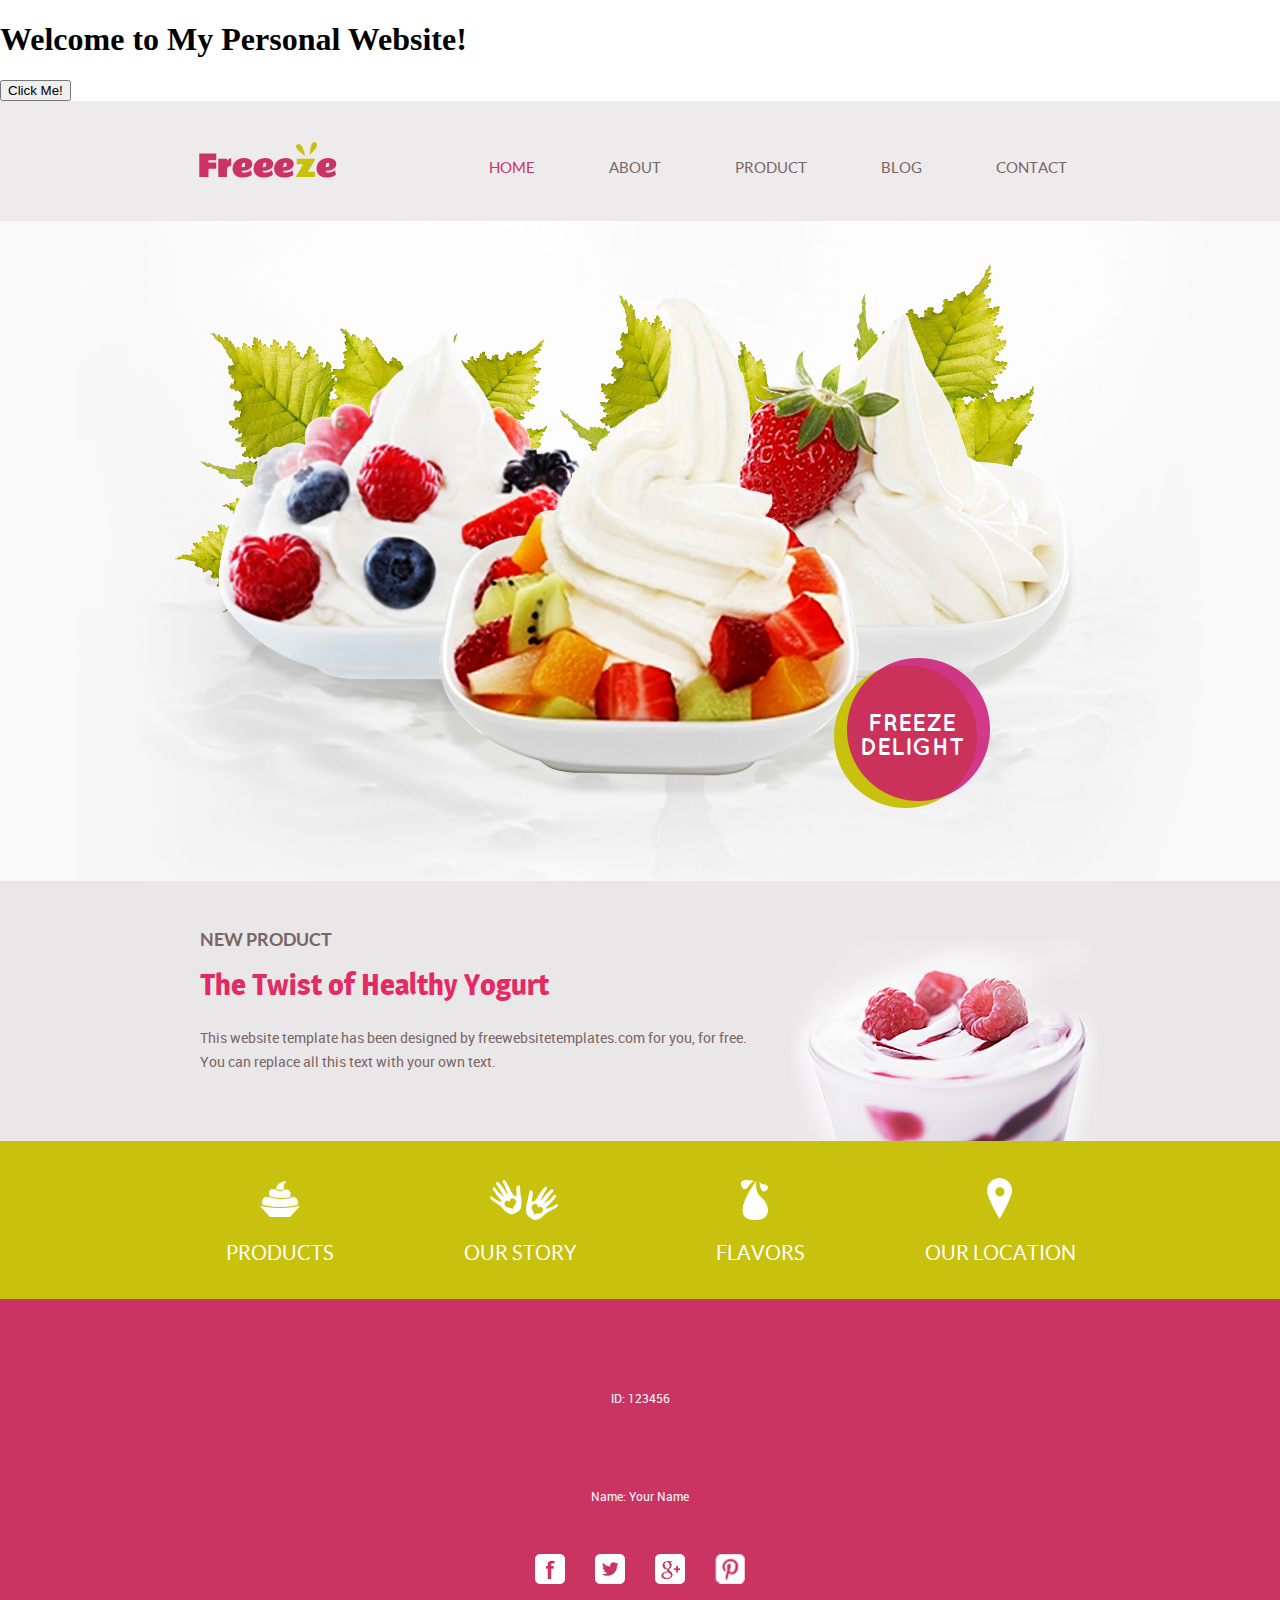
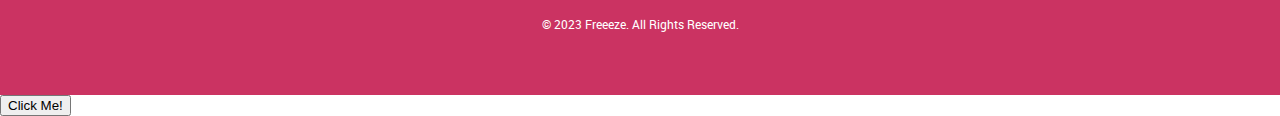
<file: frozenyogurtshop/index.html>
<!doctype html>
<!-- Website template by freewebsitetemplates.com -->
<html>
<head>
	<meta charset="UTF-8">
	<meta name="viewport" content="width=device-width, initial-scale=1.0">
	<title>Frozen Yogurt Shop</title>
	<link rel="stylesheet" href="css/style.css" type="text/css">
	<link rel="stylesheet" type="text/css" href="css/mobile.css">
	<script src="js/mobile.js" type="text/javascript"></script>
	<script>
        function displayUserInput() {
            var userInput = prompt("Please enter something:");
            if (userInput) {
                document.getElementById('userInputDisplay').innerText = userInput;
            }
        }
    </script>
</head>
<body>
	<h1>Welcome to My Personal Website!</h1>
    <button onclick="displayUserInput()">Click Me!</button>
    <div id="userInputDisplay"></div>
	<div id="page">
		<div id="header">
			<div>
				<a href="index.html" class="logo"><img src="images/logo.png" alt=""></a>
				
				<ul id="navigation">
					<li class="selected">
						<a href="index.html">Home</a>
					</li>
					<li class="menu">
						<a href="about.html">About</a>
					
					</li>
					<li class="menu">	
								<a href="product.html">Product</a>
					</li>
					<li class="menu">
						<a href="blog.html">Blog</a>
						
					</li>
					<li>
						<a href="contact.html">Contact</a>
					</li>
				</ul>
			</div>
		</div>
		<div id="body" class="home">
	
			
			<div class="header">
				<img src="images/bg-home.jpg" alt="">
				<div>
					<a href="product.html">Freeze Delight</a>
				</div>
			</div>
			<div class="body">
				<div>
					<div>
						<h1>NEW PRODUCT</h1>
						<h2>The Twist of Healthy Yogurt</h2>
						<p>This website template has been designed by freewebsitetemplates.com for you, for free. You can replace all this text with your own text.</p>
					</div>
					<img src="images/yogurt.jpg" alt="">
				</div>
			</div>
			<div class="footer">
				<div>
					<ul>
						<li>
							<a href="product.html" class="product"></a>
							<h1>PRODUCTS</h1>
						</li>
						<li>
							<a href="about.html" class="about"></a>
							<h1>OUR STORY</h1>
						</li>
						<li>
							<a href="product.html" class="flavor"></a>
							<h1>FLAVORS</h1>
						</li>
						<li>
							<a href="contact.html" class="contact"></a>
							<h1>OUR LOCATION</h1>
						</li>
					</ul>
				</div>
			</div>
		</div>
		<div id="footer">
			<div>
				<p>ID: 123456</p>
				<p>Name: Your Name</p>
				<div class="connect">
					<a href="http://freewebsitetemplates.com/go/facebook/" class="facebook">facebook</a>
					<a href="http://freewebsitetemplates.com/go/twitter/" class="twitter">twitter</a>
					<a href="http://freewebsitetemplates.com/go/googleplus/" class="googleplus">googleplus</a>
					<a href="http://pinterest.com/fwtemplates/" class="pinterest">pinterest</a>
				</div>
				<p>&copy; 2023 Freeeze. All Rights Reserved.</p>
			</div>
		</div>
	</div>
	<!-- Add this script to your main JavaScript file or within a script tag in your HTML -->
<script>
    function displayUserInput() {
        var userInput = prompt("Please enter something:");
        if (userInput) {
            document.getElementById('userInputDisplay').innerText = userInput;
        }
    }
</script>
<!-- Add a button to trigger the function -->
<button onclick="displayUserInput()">Click Me!</button>
<!-- Add a div to display the user input -->
<div id="userInputDisplay"></div>

</body>
</html>
</file>
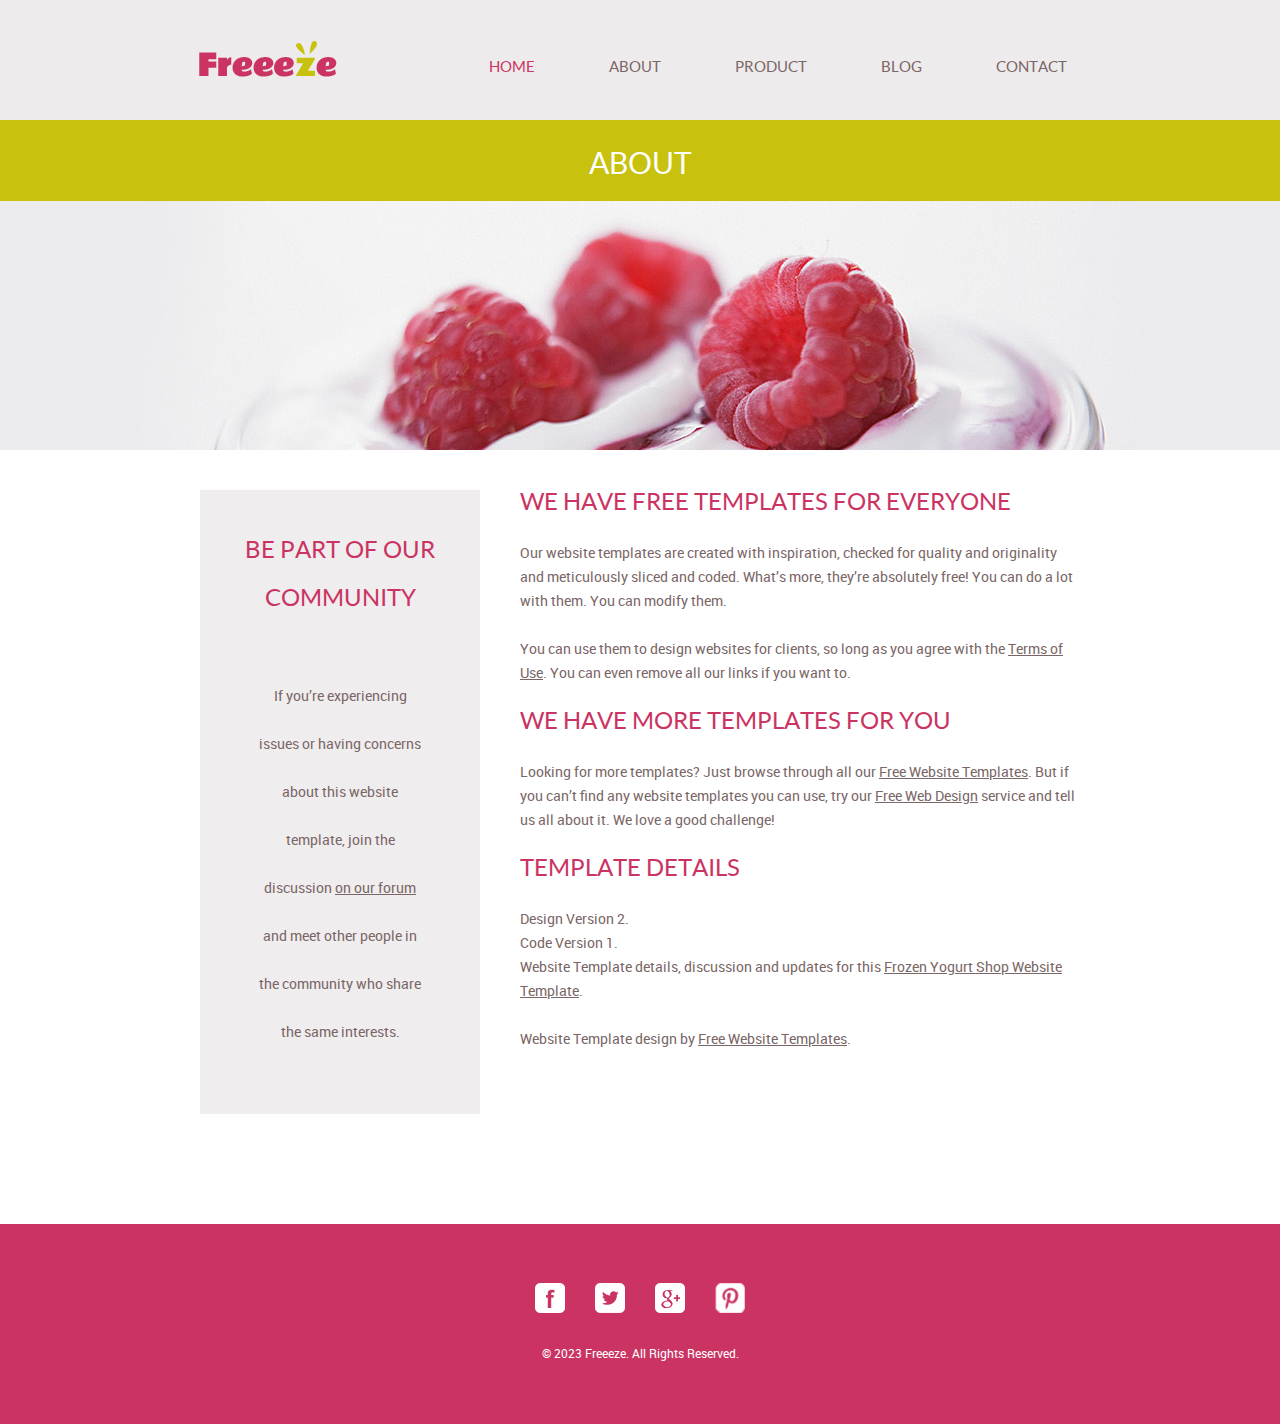
<file: frozenyogurtshop/about.html>
<!doctype html>
<!-- Website template by freewebsitetemplates.com -->
<html>
<head>
	<meta charset="UTF-8">
	<meta name="viewport" content="width=device-width, initial-scale=1.0">
	<title>about - Frozen Yogurt Shop</title>
	<link rel="stylesheet" href="css/style.css" type="text/css">
	<link rel="stylesheet" type="text/css" href="css/mobile.css">
	<script src="js/mobile.js" type="text/javascript"></script>
</head>
<body>
	<div id="page">
		<div id="header">
			<div>
				<a href="index.html" class="logo"><img src="images/logo.png" alt=""></a>
				<ul id="navigation">
					<li class="selected">
						<a href="index.html">Home</a>
					</li>
					<li class="menu">
						<a href="about.html">About</a>
					
					</li>
					<li class="menu">	
								<a href="product.html">Product</a>
					</li>
					<li class="menu">
						<a href="blog.html">Blog</a>
						
					</li>
					<li>
						<a href="contact.html">Contact</a>
					</li>
				</ul>
			</div>
		</div>
		<div id="body">
			<div class="header">
				<div>
					<h1>About</h1>
				</div>
			</div>
			<div class="body">
				<img src="images/bg-header-about.jpg" alt="">
			</div>
			<div class="footer">
				<div class="sidebar">
					<h1>Be Part of Our Community</h1>
					<p>If you’re experiencing issues or having concerns about this website template, join the discussion <a href="http://www.freewebsitetemplates.com/forums/">on our forum</a> and meet other people in the community who share the same interests.</p>
				</div>
				<div class="article">
					<h1>We Have Free Templates For Everyone</h1>
					<p>Our website templates are created with inspiration, checked for quality and originality and meticulously sliced and coded. What’s more, they’re absolutely free! You can do a lot with them. You can modify them.</p>
					<p>You can use them to design websites for clients, so long as you agree with the <a href="http://www.freewebsitetemplates.com/about/terms/">Terms of Use</a>. You can even remove all our links if you want to.</p>
					<h1>We Have More Templates For You</h1>
					<p>Looking for more templates? Just browse through all our <a href="http://www.freewebsitetemplates.com/">Free Website Templates</a>. But if you can’t find any website templates you can use, try our <a href="http://www.freewebsitetemplates.com/freewebdesign/">Free Web Design</a> service and tell us all about it. We love a good challenge!</p>
					<h1>Template Details</h1>
					<span>Design Version 2.</span>
					<span>Code Version 1.</span>
					<p>Website Template details, discussion and updates for this <a href="http://www.freewebsitetemplates.com/discuss/frozenyogurtshop/">Frozen Yogurt Shop Website Template</a>.</p>
					<p>Website Template design by  <a href="http://www.freewebsitetemplates.com/">Free Website Templates</a>.</p>
				</div>
			</div>
		</div>
		<div id="footer">
			<div>
				<div class="connect">
					<a href="http://freewebsitetemplates.com/go/facebook/" class="facebook">facebook</a>
					<a href="http://freewebsitetemplates.com/go/twitter/" class="twitter">twitter</a>
					<a href="http://freewebsitetemplates.com/go/googleplus/" class="googleplus">googleplus</a>
					<a href="http://pinterest.com/fwtemplates/" class="pinterest">pinterest</a>
				</div>
				<p>&copy; 2023 Freeeze. All Rights Reserved.</p>
			</div>
		</div>
	</div>
</body>
</html>
</file>
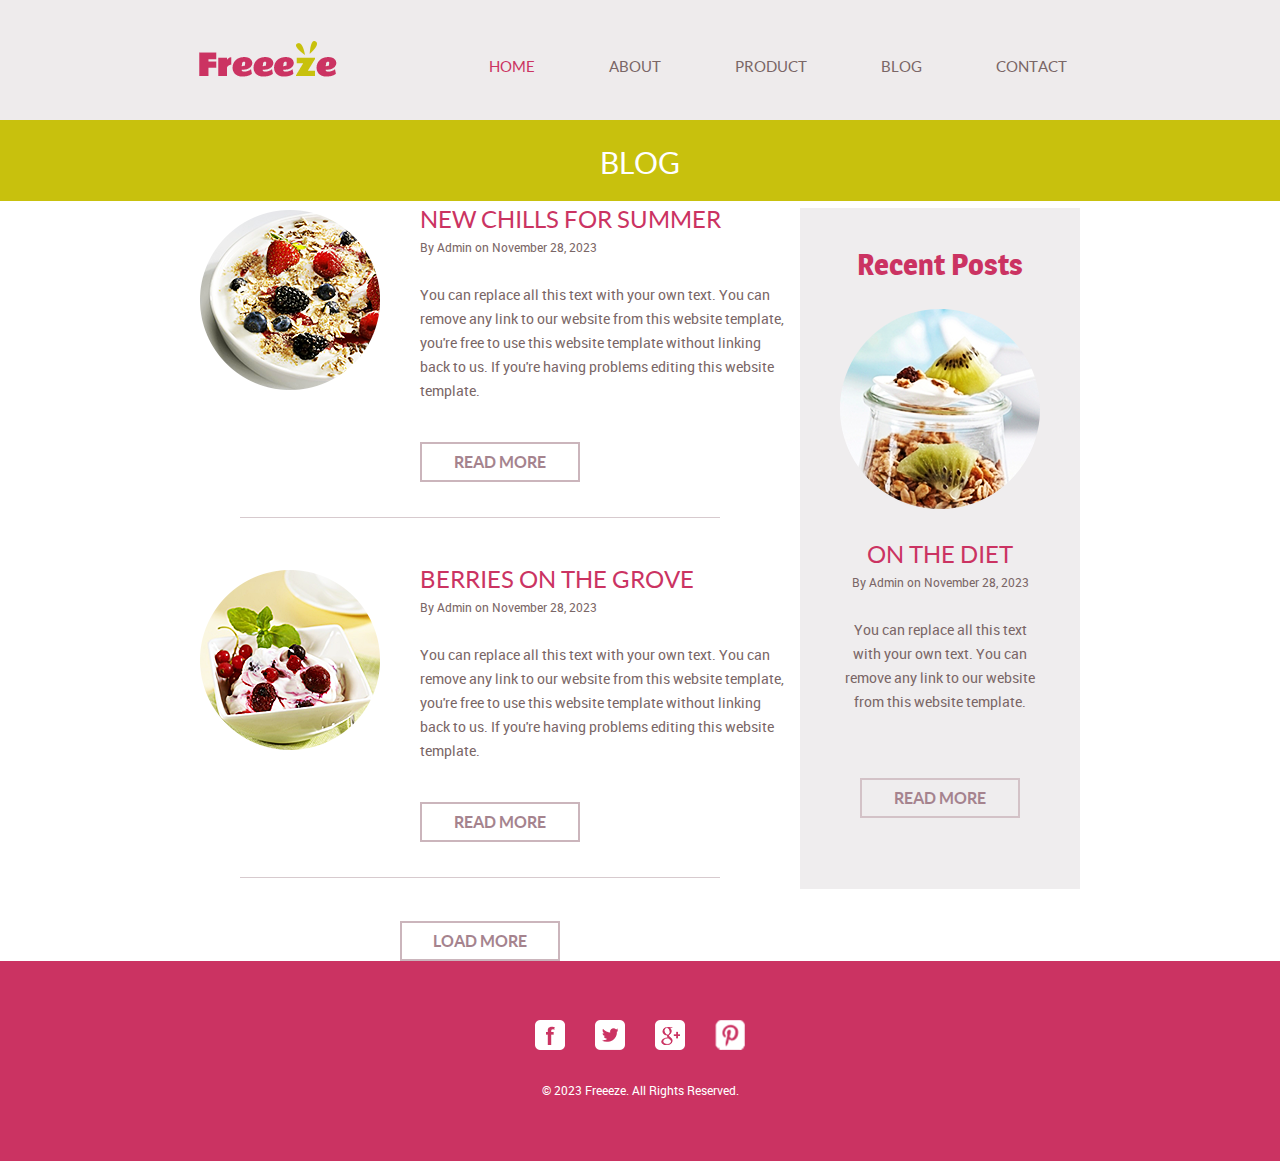
<file: frozenyogurtshop/blog.html>
<!doctype html>
<!-- Website template by freewebsitetemplates.com -->
<html>
<head>
	<meta charset="UTF-8">
	<meta name="viewport" content="width=device-width, initial-scale=1.0">
	<title>blog - Frozen Yogurt Shop</title>
	<link rel="stylesheet" href="css/style.css" type="text/css">
	<link rel="stylesheet" type="text/css" href="css/mobile.css">
	<script src="js/mobile.js" type="text/javascript"></script>
</head>
<body>
	<div id="page">
		<div id="header">
			<div>
				<a href="index.html" class="logo"><img src="images/logo.png" alt=""></a>
				<ul id="navigation">
					<li class="selected">
						<a href="index.html">Home</a>
					</li>
					<li class="menu">
						<a href="about.html">About</a>
					
					</li>
					<li class="menu">	
								<a href="product.html">Product</a>
					</li>
					<li class="menu">
						<a href="blog.html">Blog</a>
						
					</li>
					<li>
						<a href="contact.html">Contact</a>
					</li>
				</ul>
			</div>
		</div>
		<div id="body">
			<div class="header">
				<div>
					<h1>Blog</h1>
				</div>
			</div>
			<div class="blog">
				<div class="featured">
					<ul>
						<li>
							<img src="images/new-chills.png" alt="">
							<div>
								<h1>NEW CHILLS FOR SUMMER</h1>
								<span>By Admin on November 28, 2023</span>
								<p>You can replace all this text with your own text. You can remove any link to our website from this website template, you're free to use this website template without linking back to us. If you're having problems editing this website template.</p>
								<a href="singlepost.html" class="more">Read More</a>
							</div>
						</li>
						<li>
							<img src="images/berries.png" alt="">
							<div>
								<h1>BERRIES ON THE GROVE</h1>
								<span>By Admin on November 28, 2023</span>
								<p>You can replace all this text with your own text. You can remove any link to our website from this website template, you're free to use this website template without linking back to us. If you're having problems editing this website template.</p>
								<a href="singlepost.html" class="more">Read More</a>
							</div>
						</li>
					</ul>
					<a href="blog.html" class="load">Load More</a>
				</div>
				<div class="sidebar">
					<h1>Recent Posts</h1>
					<img src="images/on-diet.png" alt="">
					<h2>ON THE DIET</h2>
					<span>By Admin on November 28, 2023</span>
					<p>You can replace all this text with your own text. You can remove any link to our website from this website template.</p>
					<a href="singlepost.html" class="more">Read More</a>
				</div>
			</div>
		</div>
		<div id="footer">
			<div>
				<div class="connect">
					<a href="http://freewebsitetemplates.com/go/facebook/" class="facebook">facebook</a>
					<a href="http://freewebsitetemplates.com/go/twitter/" class="twitter">twitter</a>
					<a href="http://freewebsitetemplates.com/go/googleplus/" class="googleplus">googleplus</a>
					<a href="http://pinterest.com/fwtemplates/" class="pinterest">pinterest</a>
				</div>
				<p>&copy; 2023 Freeeze. All Rights Reserved.</p>
			</div>
		</div>
	</div>
</body>
</html>
</file>
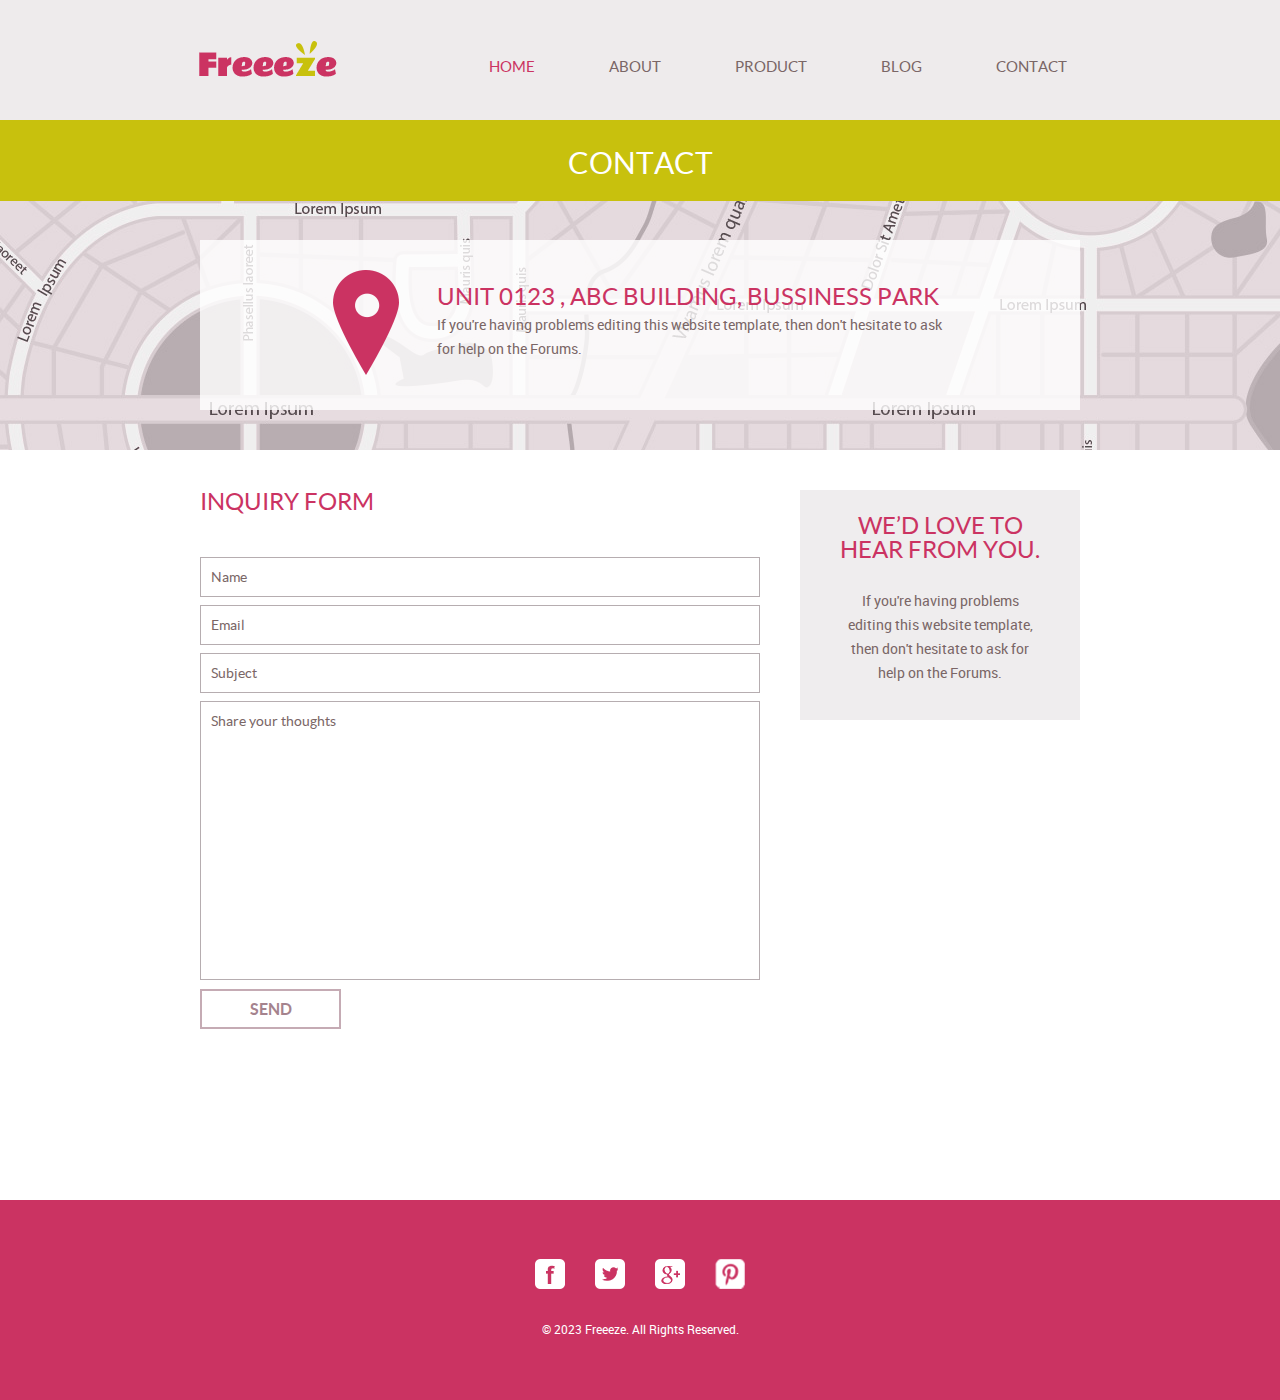
<file: frozenyogurtshop/contact.html>
<!doctype html>
<!-- Website template by freewebsitetemplates.com -->
<html>
<head>
	<meta charset="UTF-8">
	<meta name="viewport" content="width=device-width, initial-scale=1.0">
	<title>contact - Frozen Yogurt Shop</title>
	<link rel="stylesheet" href="css/style.css" type="text/css">
	<link rel="stylesheet" type="text/css" href="css/mobile.css">
	<script src="js/mobile.js" type="text/javascript"></script>
</head>
<body>
	<div id="page">
		<div id="header">
			<div>
				<a href="index.html" class="logo"><img src="images/logo.png" alt=""></a>
				<ul id="navigation">
					<li class="selected">
						<a href="index.html">Home</a>
					</li>
					<li class="menu">
						<a href="about.html">About</a>
					
					</li>
					<li class="menu">	
								<a href="product.html">Product</a>
					</li>
					<li class="menu">
						<a href="blog.html">Blog</a>
						
					</li>
					<li>
						<a href="contact.html">Contact</a>
					</li>
				</ul>
			</div>
		</div>
		<div id="body" class="contact">
			<div class="header">
				<div>
					<h1>Contact</h1>
				</div>
			</div>
			<div class="body">
				<div>
					<div>
						<img src="images/check-in.png" alt="">
						<h1>UNIT 0123 , ABC BUILDING, BUSSINESS PARK</h1>
						<p>If you're having problems editing this website template, then don't hesitate to ask for help on the Forums.</p>
					</div>
				</div>
			</div>
			<div class="footer">
				<div class="contact">
					<h1>INQUIRY FORM</h1>
					<form action="index.html">
						<input type="text" name="Name" value="Name" onblur="this.value=!this.value?'Name':this.value;" onfocus="this.select()" onclick="this.value='';">
						<input type="text" name="Email" value="Email" onblur="this.value=!this.value?'Email':this.value;" onfocus="this.select()" onclick="this.value='';">
						<input type="text" name="Subject" value="Subject" onblur="this.value=!this.value?'Subject':this.value;" onfocus="this.select()" onclick="this.value='';">
						<textarea name="meassage" cols="50" rows="7">Share your thoughts</textarea>
						<input type="submit" value="Send" id="submit">
					</form>
				</div>
				<div class="section">
					<h1>WE’D LOVE TO HEAR FROM YOU.</h1>
					<p>If you're having problems editing this website template, then don't hesitate to ask for help on the Forums.</p>
				</div>
			</div>
		</div>
		<div id="footer">
			<div>
				<div class="connect">
					<a href="http://freewebsitetemplates.com/go/facebook/" class="facebook">facebook</a>
					<a href="http://freewebsitetemplates.com/go/twitter/" class="twitter">twitter</a>
					<a href="http://freewebsitetemplates.com/go/googleplus/" class="googleplus">googleplus</a>
					<a href="http://pinterest.com/fwtemplates/" class="pinterest">pinterest</a>
				</div>
				<p>&copy; 2023 Freeeze. All Rights Reserved.</p>
			</div>
		</div>
	</div>
</body>
</html>
</file>
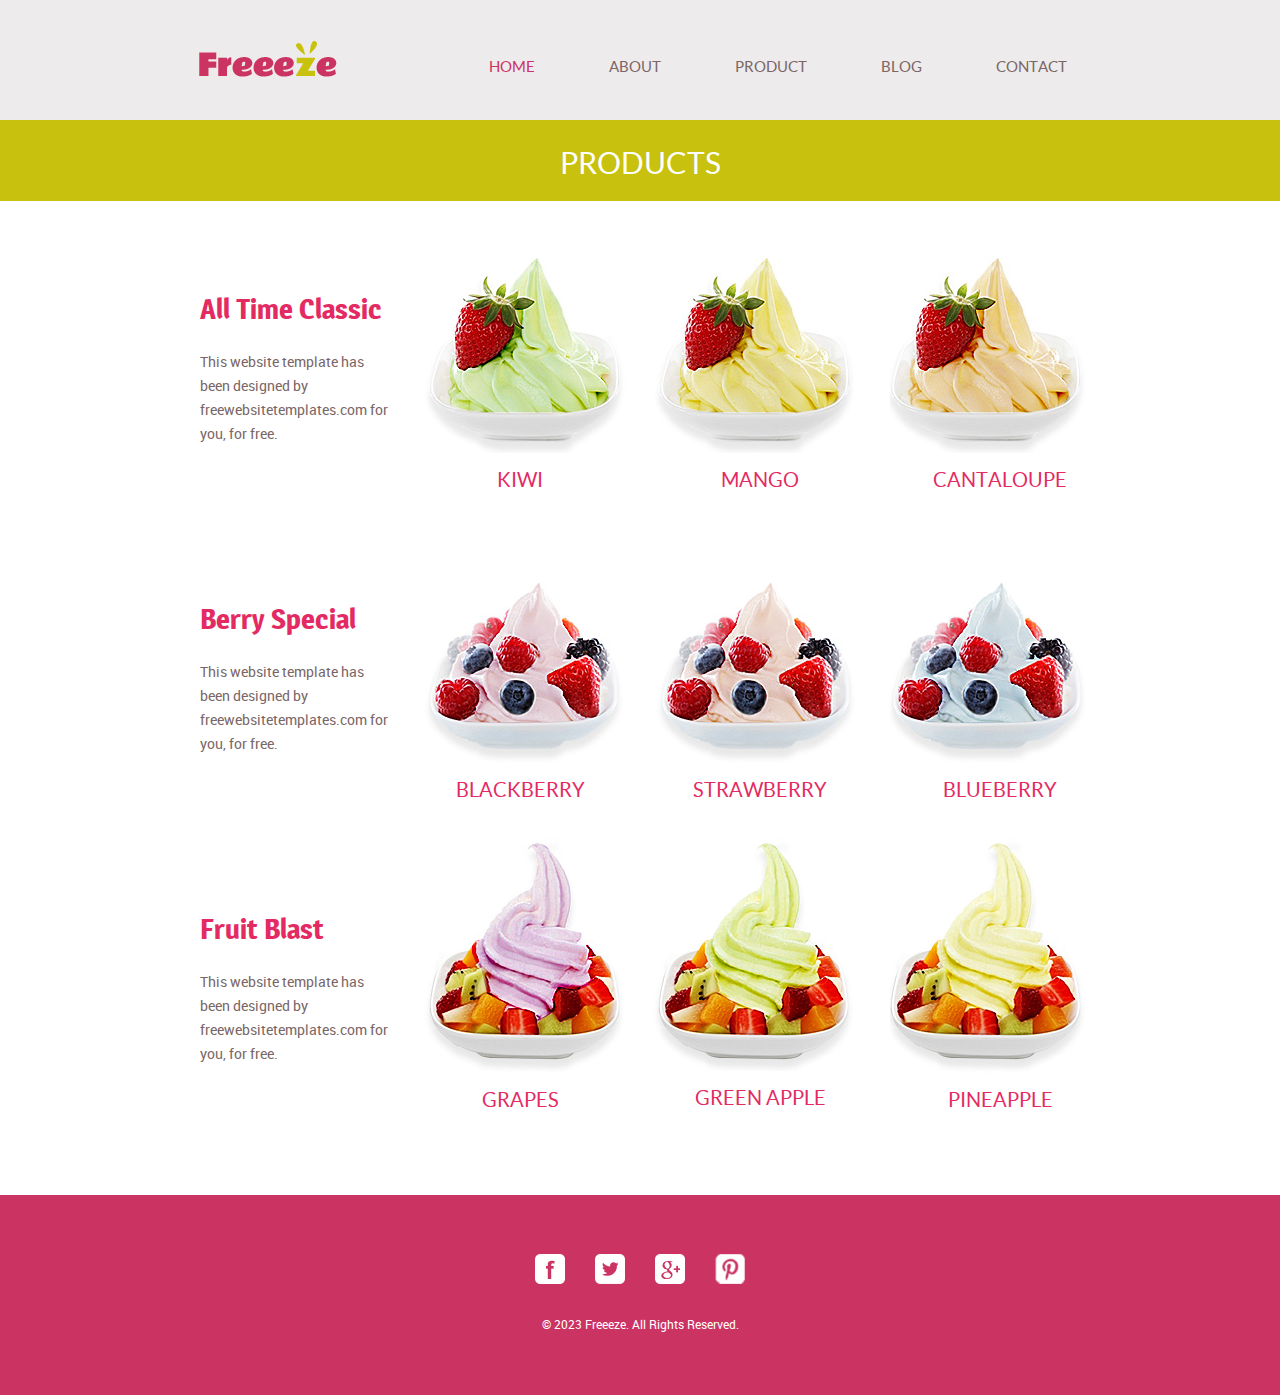
<file: frozenyogurtshop/product.html>
<!doctype html>
<!-- Website template by freewebsitetemplates.com -->
<html>
<head>
	<meta charset="UTF-8">
	<meta name="viewport" content="width=device-width, initial-scale=1.0">
	<title>product - Frozen Yogurt Shop</title>
	<link rel="stylesheet" href="css/style.css" type="text/css">
	<link rel="stylesheet" type="text/css" href="css/mobile.css">
	<script src="js/mobile.js" type="text/javascript"></script>
</head>
<body>
	<div id="page">
		<div id="header">
			<div>
				<a href="index.html" class="logo"><img src="images/logo.png" alt=""></a>
				<ul id="navigation">
					<li class="selected">
						<a href="index.html">Home</a>
					</li>
					<li class="menu">
						<a href="about.html">About</a>
					
					</li>
					<li class="menu">	
								<a href="product.html">Product</a>
					</li>
					<li class="menu">
						<a href="blog.html">Blog</a>
						
					</li>
					<li>
						<a href="contact.html">Contact</a>
					</li>
				</ul>
			</div>
		</div>
		<div id="body">
			<div class="header">
				<div>
					<h1>Products</h1>
				</div>
			</div>
			<div>
				<ul>
					<li>
						<h1>All Time Classic</h1>
						<p>This website template has been designed by freewebsitetemplates.com for you, for free.</p>
					</li>
					<li>
						<img src="images/kiwi.jpg" alt="">
						<h2>Kiwi</h2>
					</li>
					<li>
						<img src="images/mango.jpg" alt="">
						<h2>Mango</h2>
					</li>
					<li>
						<img src="images/cantaloupe.jpg" alt="">
						<h2>Cantaloupe</h2>
					</li>
				</ul>
				<ul>
					<li>
						<h1>Berry Special</h1>
						<p>This website template has been designed by freewebsitetemplates.com for you, for free.</p>
					</li>
					<li>
						<img src="images/blackberry.jpg" alt="">
						<h2>blackberry</h2>
					</li>
					<li>
						<img src="images/strawberry.jpg" alt="">
						<h2>Strawberry</h2>
					</li>
					<li>
						<img src="images/blueberry.jpg" alt="">
						<h2>BLUEBERRY</h2>
					</li>
				</ul>
				<ul>
					<li>
						<h1>Fruit Blast</h1>
						<p>This website template has been designed by freewebsitetemplates.com for you, for free.</p>
					</li>
					<li>
						<img src="images/grapes.jpg" alt="">
						<h2>Grapes</h2>
					</li>
					<li>
						<img src="images/green-apple.jpg" alt="">
						<h2>Green Apple</h2>
					</li>
					<li>
						<img src="images/pineapple.jpg" alt="">
						<h2>Pineapple</h2>
					</li>
				</ul>
			</div>
		</div>
		<div id="footer">
			<div>
				<div class="connect">
					<a href="http://freewebsitetemplates.com/go/facebook/" class="facebook">facebook</a>
					<a href="http://freewebsitetemplates.com/go/twitter/" class="twitter">twitter</a>
					<a href="http://freewebsitetemplates.com/go/googleplus/" class="googleplus">googleplus</a>
					<a href="http://pinterest.com/fwtemplates/" class="pinterest">pinterest</a>
				</div>
				<p>&copy; 2023 Freeeze. All Rights Reserved.</p>
			</div>
		</div>
	</div>
</body>
</html>
</file>
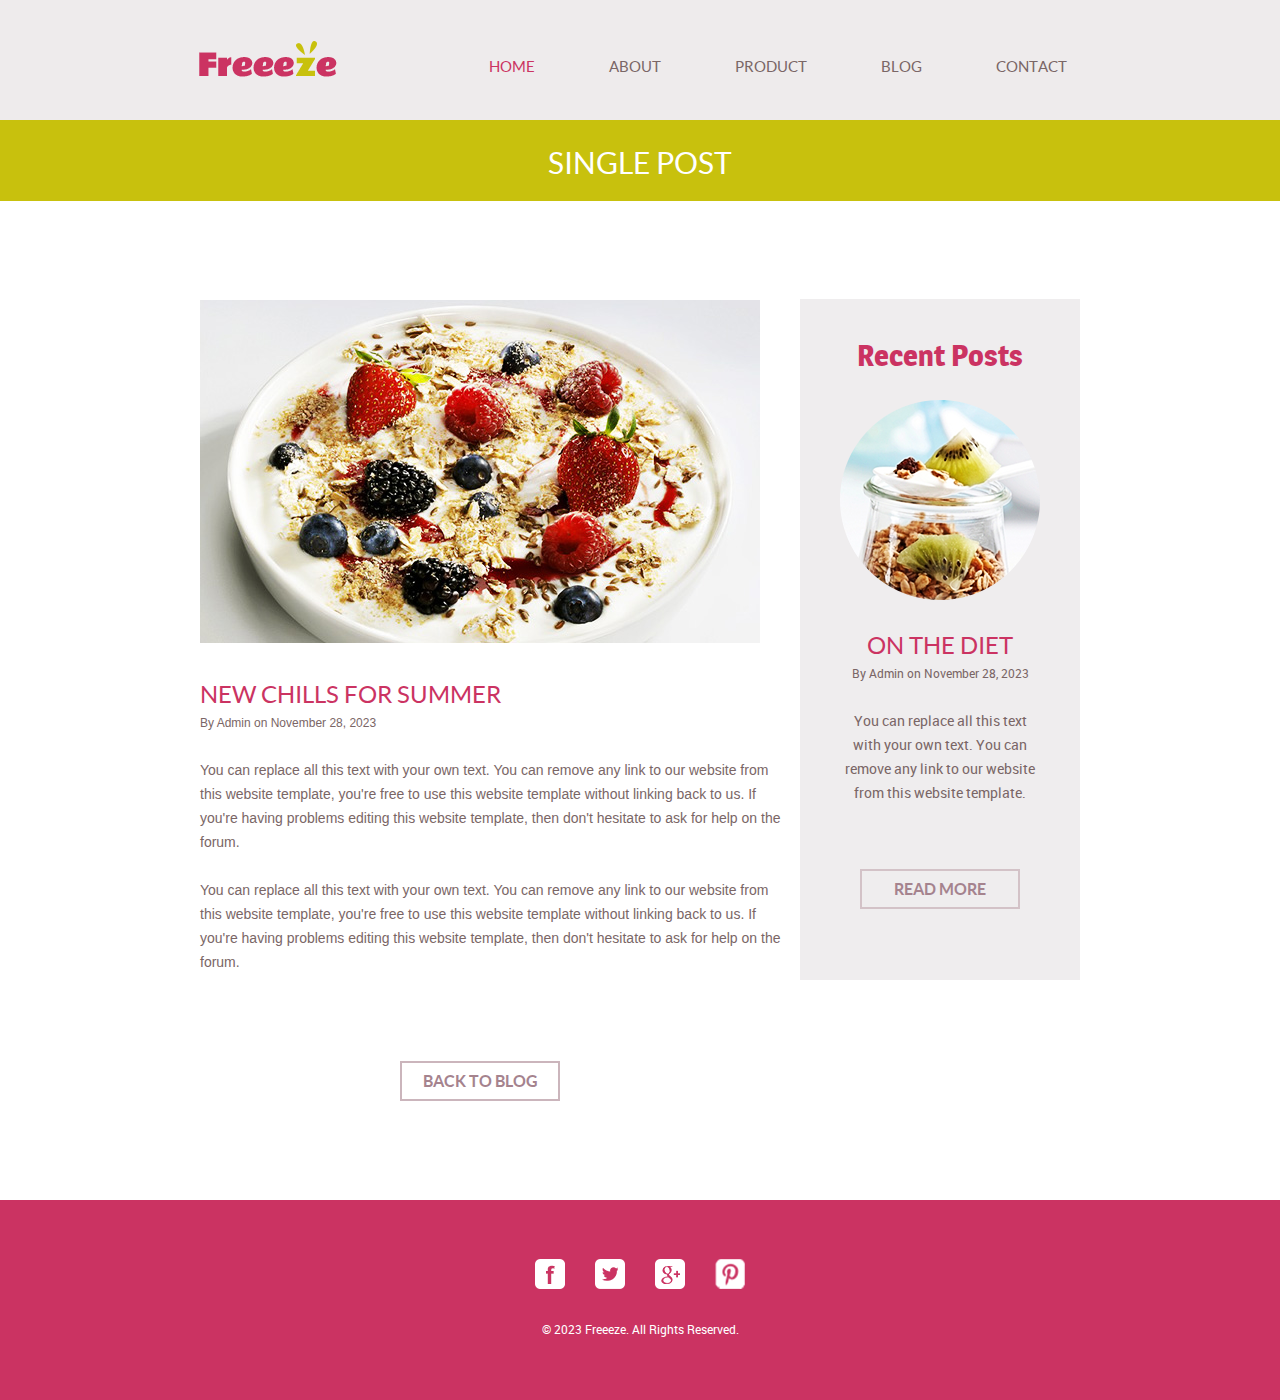
<file: frozenyogurtshop/singlepost.html>
<!doctype html>
<!-- Website template by freewebsitetemplates.com -->
<html>
<head>
	<meta charset="UTF-8">
	<meta name="viewport" content="width=device-width, initial-scale=1.0">
	<title>singlepost - Frozen Yogurt Shop</title>
	<link rel="stylesheet" href="css/style.css" type="text/css">
	<link rel="stylesheet" type="text/css" href="css/mobile.css">
	<script src="js/mobile.js" type="text/javascript"></script>
</head>
<body>
	<div id="page">
		<div id="header">
			<div>
				<a href="index.html" class="logo"><img src="images/logo.png" alt=""></a>
				<ul id="navigation">
					<li class="selected">
						<a href="index.html">Home</a>
					</li>
					<li class="menu">
						<a href="about.html">About</a>
					
					</li>
					<li class="menu">	
								<a href="product.html">Product</a>
					</li>
					<li class="menu">
						<a href="blog.html">Blog</a>
						
					</li>
					<li>
						<a href="contact.html">Contact</a>
					</li>
				</ul>
			</div>
		</div>
		<div id="body">
			<div class="header">
				<div>
					<h1>Single Post</h1>
				</div>
			</div>
			<div class="singlepost">
				<div class="featured">
					<img src="images/strwberry-delights.jpg" alt="">
					<h1>NEW CHILLS FOR SUMMER</h1>
					<span>By Admin on November 28, 2023</span>
					<p>You can replace all this text with your own text. You can remove any link to our website from this website template, you're free to use this website template without linking back to us. If you're having problems editing this website template, then don't hesitate to ask for help on the forum.</p>
					<p>You can replace all this text with your own text. You can remove any link to our website from this website template, you're free to use this website template without linking back to us. If you're having problems editing this website template, then don't hesitate to ask for help on the forum.</p>
					<a href="blog.html" class="load">back to blog</a>
				</div>
				<div class="sidebar">
					<h1>Recent Posts</h1>
					<img src="images/on-diet.png" alt="">
					<h2>ON THE DIET</h2>
					<span>By Admin on November 28, 2023</span>
					<p>You can replace all this text with your own text. You can remove any link to our website from this website template.</p>
					<a href="singlepost.html" class="more">Read More</a>
				</div>
			</div>
		</div>
		<div id="footer">
			<div>
				<div class="connect">
					<a href="http://freewebsitetemplates.com/go/facebook/" class="facebook">facebook</a>
					<a href="http://freewebsitetemplates.com/go/twitter/" class="twitter">twitter</a>
					<a href="http://freewebsitetemplates.com/go/googleplus/" class="googleplus">googleplus</a>
					<a href="http://pinterest.com/fwtemplates/" class="pinterest">pinterest</a>
				</div>
				<p>&copy; 2023 Freeeze. All Rights Reserved.</p>
			</div>
		</div>
	</div>
</body>
</html>
</file>
<file: frozenyogurtshop/css/style.css>
/* Website template by freewebsitetemplates.com */
body {
	margin: 0;
	padding: 0;
	position: relative;
	width: auto;
}
body #page {
	margin: 0;
	overflow: hidden;
	padding: 0;
	width: auto;
}
a {
	text-decoration: none;
	outline: none;
}
a:active {
	background: none;
}
img {
	border: none;
}
/*-------------------------------------------FONTS---------------------------------------------*/
@font-face {
	font-family: 'roboto-regular-webfont';
	src: url('../fonts/roboto-regular-webfont.eot');
	src: url('../fonts/roboto-regular-webfont.woff') format('woff'), url('../fonts/roboto-regular-webfont.ttf') format('truetype'), url('../fonts/roboto-regular-webfont.svg') format('svg');
}
@font-face {
	font-family: 'quicksand-bold-webfont';
	src: url('../fonts/quicksand-bold-webfont.eot');
	src: url('../fonts/quicksand-bold-webfont.woff') format('woff'), url('../fonts/quicksand-bold-webfont.ttf') format('truetype'), url('../fonts/quicksand-bold-webfont.svg') format('svg');
}
@font-face {
	font-family: 'magra-bold-webfont';
	src: url('../fonts/magra-bold-webfont.eot');
	src: url('../fonts/magra-bold-webfont.woff') format('woff'), url('../fonts/magra-bold-webfont.ttf') format('truetype'), url('../fonts/magra-bold-webfont.svg') format('svg');
}
@font-face {
	font-family: 'lato-regular-webfont';
	src: url('../fonts/lato-regular-webfont.eot');
	src: url('../fonts/lato-regular-webfont.woff') format('woff'), url('../fonts/lato-regular-webfont.ttf') format('truetype'), url('../fonts/lato-regular-webfont.svg') format('svg');
}
@font-face {
	font-family: 'lato-bold-webfont';
	src: url('../fonts/lato-bold-webfont.eot');
	src: url('../fonts/lato-bold-webfont.woff') format('woff'), url('../fonts/lato-bold-webfont.ttf') format('truetype'), url('../fonts/lato-bold-webfont.svg') format('svg');
}
/*----------------------------------------header-styles---------------------------------------*/
#header {
	background-color: #eeebec;
	margin: 0;
	padding: 0;
	position: relative;
	width: 100%;
}
#header div {
	margin: 0 auto;
	max-width: 940px;
	overflow: hidden;
	padding: 41px 10px 27px;
}
#header div a.logo {
	float: left;
	margin: 0 0 0 29px;
	padding: 0;
	width: auto;
}
#header div a.logo img {
	display: block;
	margin: 0;
	padding: 0;
	width: auto;
}
#header div ul {
	display: inline-block;
	float: right;
	list-style: none outside none;
	margin: 0 auto;
	padding: 17px 0 0;
	text-align: center;
	width: 665px;
}
#header div ul li {
	display: inline-block;
	*float: left; /* Needed for IE7 and old versions */
	margin: 0 35px;
	padding: 0;
	position: relative;
	width: auto;
}
#header div ul li a {
	color: #7a6666;
	font-family: lato-regular-webfont;
	font-size: 15px;
	font-weight: normal;
	line-height: 15px;
	margin: 0;
	padding: 0;
	text-align: center;
	text-transform: uppercase;
}
#header div ul li.selected a, #header div ul li.selected a:hover {
	color: #cb3362;
}
#header div ul li a:hover, #header div ul li.menu:hover ul li a {
	color: #c8c10d;
}
#header div ul li ul li a {
	color: #cb3362;
	font-family: lato-regular-webfont;
	font-size: 15px;
	font-weight: normal;
	line-height: 15px;
	margin: 0;
	padding: 0;
	text-align: center;
	text-transform: uppercase;
}
#header div ul li.menu {
	min-height: 35px;
	z-index: 80;
}
#header div ul li.menu ul {
	display: block;
	float: none;
	left: -99999px;
	margin: 0;
	padding: 0;
	position: absolute;
	top: 24px;
	width: 106px;
	z-index: 90;
}
#header div ul li.menu:hover ul.primary, #header div ul li.menu ul#selected.primary {
	left: -30px;
}
#header div ul li.menu:hover ul.secondary, #header div ul li.menu ul#selected.secondary {
	left: -27px;
}
#header div ul li.menu ul li {
	float: none;
	margin: 0;
	padding: 0;
}
/*----------------------------------------body-home-styles---------------------------------------*/
#body.home {
	margin: 0;
	overflow: hidden;
	padding: 0;
	position: relative;
	width: 100%;
}
#body.home div.header {
	background-color: #f8f8f8;
	margin: 0;
	max-width: none;
	overflow: hidden;
	padding: 0;
	width: 100%;
}
#body.home div.header img {
	display: block;
	left: 50%;
	margin: 0 auto 0 -563px;
	padding: 0;
	position: absolute;
	width: 1126px;
}
#body.home div.header div {
	margin: 0 auto;
	max-width: 960px;
	min-height: 660px;
	padding: 0;
	position: relative;
}
#body.home div.header div a {
	background: url(../images/icons.png) no-repeat 0 -128px;
	color: #FFFFFF;
	display: block;
	font-family: quicksand-bold-webfont;
	font-size: 24px;
	font-weight: normal;
	height: 99px;
	line-height: 24px;
	margin: 0;
	padding: 52px 0 0;
	position: absolute;
	right: 130px;
	text-align: center;
	text-transform: uppercase;
	top: 437px;
	width: 156px;
	z-index: 90;
}
#body.home div.body {
	background-color: #eae7e8;
	margin: 0;
	max-width: none;
	padding: 0;
	width: 100%;
}
#body.home div.body div {
	margin: 0 auto;
	max-width: 960px;
	overflow: hidden;
	padding: 0;
}
#body.home div.body div div {
	float: left;
	margin: 0;
	padding: 0 0 0 40px;
	width: 560px;
}
#body.home div.body div img {
	display: block;
	float: right;
	left: 0;
	margin: 0;
	padding: 0;
	position: relative;
	width: auto;
}
#body.home div.body div div h1 {
	color: #7A6666;
	display: block;
	font-family: lato-bold-webfont;
	font-size: 18px;
	font-weight: normal;
	line-height: 24px;
	margin: 0;
	padding: 47px 0 18px;
	text-align: left;
	text-transform: uppercase;
	width: 560px;
}
#body.home div.body div div h2 {
	color: #E32A62;
	display: block;
	font-family: magra-bold-webfont;
	font-size: 30px;
	font-weight: normal;
	line-height: 30px;
	margin: 0;
	padding: 0 0 26px;
	text-align: left;
	text-transform: none;
	width: 560px;
}
#body.home div.body div div p {
	color: #7a6666;
	display: block;
	font-family: roboto-regular-webfont;
	font-size: 14px;
	font-weight: normal;
	line-height: 24px;
	margin: 0;
	padding: 0;
	text-align: left;
	width: 560px;
}
#body.home div.body div div p a {
	color: #7a6666;
	display: block;
	font-family: roboto-regular-webfont;
	font-size: 14px;
	font-weight: normal;
	line-height: 24px;
	margin: 0;
	padding: 0;
	text-decoration: underline;
}
#body.home div.body div div p a:hover {
	color: #c8c10d;
}
#body.home div.footer {
	background-color: #c8c10d;
	margin: 0;
	max-width: none;
	padding: 0;
	width: 100%;
}
#body.home div.footer div {
	margin: 0 auto;
	max-width: 960px;
	padding: 0;
}
#body.home div.footer div ul {
	display: inline-block;
	list-style: none outside none;
	margin: 0;
	padding: 36px 0 32px;
	width: 100%;
}
#body.home div.footer div ul li {
	float: left;
	margin: 0 10px;
	padding: 0;
	width: 220px;
}
#body.home div.footer div ul li a {
	background: url(../images/icons.png) no-repeat;
	display: block;
	height: 44px;
	margin: 0 auto 22px;
	padding: 0;
	width: 80px;
}
#body.home div.footer div ul li a.product {
	background-position: 0 -372px;
}
#body.home div.footer div ul li a.about {
	background-position: 0 -418px;
}
#body.home div.footer div ul li a.flavor {
	background-position: 0 -280px;
}
#body.home div.footer div ul li a.contact {
	float: none;
	background-position: 0 -326px;
}
#body.home div.footer div ul li h1 {
	color: #ffffff;
	font-family: lato-regular-webfont;
	font-size: 20px;
	font-weight: normal;
	line-height: 20px;
	margin: 0;
	padding: 0;
	text-align: center;
	text-transform: uppercase;
}
/*----------------------------------------body-styles---------------------------------------*/
#body {
	margin: 0;
	overflow: hidden;
	padding: 0;
	position: relative;
	width: 100%;
}
#body div.header {
	background-color: #c8c10d;
	margin: 0 auto;
	max-width: none;
	overflow: hidden;
	padding: 0;
}
#body div.header div {
	margin: 0 auto;
	max-width: 960px;
	padding: 0;
}
#body div.header div h1 {
	color: #FFFFFF;
	font-family: lato-regular-webfont;
	font-size: 30px;
	font-weight: normal;
	line-height: 30px;
	margin: 0;
	padding: 28px 0 23px;
	text-align: center;
	text-transform: uppercase;
}
#body div.body {
	background-color: #ebebed;
	margin: 0;
	max-width: none;
	min-height: 249px;
	overflow: hidden;
	padding: 0;
	width: 100%;
}
#body div.body img {
	display: block;
	left: 50%;
	margin: 0 auto 0 -507px;
	padding: 0;
	position: absolute;
	width: 1014px;
}
#body div.footer {
	margin: 0 auto;
	max-width: 960px;
	overflow: hidden;
	padding: 40px 0 110px;
}
#body div.footer div.sidebar {
	background-color: #EFEDEE;
	float: left;
	margin: 0 10px 0 40px;
	padding: 36px 0 34px;
	width: 280px;
}
#body div.footer div.article {
	float: left;
	margin: 0;
	padding: 0 0 0 30px;
	width: 560px;
}
#body div.footer div.sidebar h1 {
	display: block;
	line-height: 48px;
	margin: 0 auto;
	padding: 0 0 50px;
	text-align: center;
	width: 193px;
}
#body div.footer div.sidebar p {
	display: block;
	line-height: 48px;
	margin: 0 auto;
	text-align: center;
	width: 169px;
}
#body div.footer div h1 {
	color: #CB3362;
	font-family: lato-regular-webfont;
	font-size: 24px;
	font-weight: normal;
	line-height: 24px;
	margin: 0;
	padding: 0 0 27px;
	text-align: left;
	text-transform: uppercase;
}
#body div.footer div p, #body div.footer div span {
	color: #7A6666;
	font-family: roboto-regular-webfont;
	font-size: 14px;
	font-weight: normal;
	line-height: 24px;
	margin: 0;
	padding: 0 0 24px;
	text-align: left;
}
#body div.footer div span {
	display: block;
	margin: 0;
	padding: 0;
}
#body div.footer div p a {
	color: #7a6666;
	font-family: roboto-regular-webfont;
	font-size: 14px;
	font-weight: normal;
	line-height: 24px;
	margin: 0;
	padding: 0;
	text-decoration: underline;
}
#body div.footer div p a:hover, #body div ul li p a:hover, #body div.blog .featured ul li div p a:hover, #body div.blog .sidebar p a:hover, #body div.blog .featured p a:hover, #body.contact div.body div div p a:hover {
	color: #c8c10d;
}
#body div {
	margin: 0 auto;
	max-width: 960px;
	padding: 7px 0 57px;
}
#body div ul {
	display: inline-block;
	list-style: none outside none;
	margin: 0;
	overflow: hidden;
	padding: 0 0 22px;
	width: 100%;
}
#body div ul li {
	float: left;
	margin: 0 10px;
	padding: 0;
	width: 220px;
}
#body div ul li h1 {
	color: #E32A62;
	font-family: magra-bold-webfont;
	font-size: 28px;
	font-weight: normal;
	line-height: 28px;
	margin: 0;
	padding: 87px 0 27px 30px;
	text-align: left;
	text-transform: capitalize;
}
#body div ul li p {
	color: #7A6666;
	font-family: roboto-regular-webfont;
	font-size: 14px;
	font-weight: normal;
	line-height: 24px;
	margin: 0;
	padding: 0 0 0 30px;
	text-align: left;
	width: 190px;
}
#body div ul li p a {
	color: #7a6666;
	font-family: roboto-regular-webfont;
	font-size: 14px;
	font-weight: normal;
	line-height: 24px;
	margin: 0;
	padding: 0;
	text-decoration: underline;
}
#body div ul li img {
	display: block;
	margin: 0 auto 15px;
	padding: 0;
	width: auto;
}
#body div ul li h2 {
	color: #e32a62;
	font-family: lato-regular-webfont;
	font-size: 20px;
	font-weight: normal;
	line-height: 24px;
	margin: 0;
	padding: 0;
	text-align: center;
	text-transform: uppercase;
}#header div ul 
#body div.blog {
	margin: 0 auto;
	max-width: 960px;
	overflow: hidden;
	padding: 98px 0 146px;
}
#body div.singlepost {
	margin: 0 auto;
	max-width: 960px;
	overflow: hidden;
	padding: 98px 0 99px;
}
#body div.blog .featured {
	float: left;
	margin: 0 10px;
	padding: 0;
	width: 620px;
}
#body div.singlepost .featured {
	float: left;
	margin: 0 10px;
	padding: 0;
	width: 620px;
}
#body div.blog .featured ul {
	display: inline-block;
	list-style: none;
	margin: 0;
	overflow: hidden;
	padding: 0;
	width: 100%;
}
#body div.blog .featured ul li:first-child {
	margin: 0 0 50px 0;
}
#body div.blog .featured ul li {
	background: url(../images/bg-border.gif) no-repeat bottom center;
	float: none;
	margin: 0 0 39px;
	overflow: hidden;
	padding: 0;
	width: auto;
}
#body div.blog .featured ul li img {
	float: left;
	margin: 2px 0 0;
	padding: 0 30px;
	width: auto;
}
#body div.blog .featured ul li div {
	float: left;
	margin: 0;
	padding: 0 0 36px 10px;
	width: 370px;
}
#body div.blog .featured ul li div h1 {
	color: #CB3362;
	font-family: lato-regular-webfont;
	font-size: 24px;
	font-weight: normal;
	line-height: 24px;
	margin: 0;
	padding: 0 0 3px;
	text-align: left;
	text-transform: uppercase;
}
#body div.blog .featured ul li div span {
	color: #7A6666;
	display: block;
	font-family: roboto-regular-webfont;
	font-size: 12px;
	font-weight: normal;
	line-height: 24px;
	margin: 0;
	padding: 0 0 24px;
	text-align: left;
	text-transform: none;
}
#body div.blog .featured ul li div p {
	color: #7a6666;
	font-family: roboto-regular-webfont;
	font-size: 14px;
	font-weight: normal;
	line-height: 24px;
	margin: 0;
	padding: 0 0 39px 0;
	text-align: left;
	width: 100%;
}
#body div.blog .featured ul li div p a {
	color: #7a6666;
	font-family: roboto-regular-webfont;
	font-size: 14px;
	font-weight: normal;
	line-height: 24px;
	margin: 0;
	padding: 0;
	text-decoration: underline;
}
#body div.blog .featured ul li div a.more {
	border: 2px solid #cbb5bc;
	color: #a5838e;
	display: block;
	font-family: lato-bold-webfont;
	font-size: 16px;
	font-weight: normal;
	height: 36px;
	line-height: 36px;
	margin: 0;
	padding: 0;
	text-align: center;
	text-transform: uppercase;
	width: 156px;
}
#body div.blog .featured ul li div a.more:hover {
	background-color: #c8c10d;
	border: none;
	color: #ffffff;
	height: 40px;
	line-height: 40px;
	width: 160px;
}
#body div.blog .featured a.load {
	border: 2px solid #cbb5bc;
	color: #a5838e;
	display: block;
	font-family: lato-bold-webfont;
	font-size: 16px;
	font-weight: normal;
	height: 36px;
	line-height: 36px;
	margin: 0 auto;
	padding: 0;
	text-align: center;
	text-transform: uppercase;
	width: 156px;
}
#body div.blog .featured a.load:hover {
	background-color: #cb3362;
	border: none;
	color: #ffffff;
	height: 40px;
	line-height: 40px;
	width: 160px;
}
#body div.blog .sidebar {
	background-color: #EFEDEE;
	float: left;
	margin: 0;
	padding: 0 0 71px;
	width: 280px;
}
#body div.singlepost .sidebar {
	background-color: #EFEDEE;
	float: left;
	margin: 0;
	padding: 0 0 71px;
	width: 280px;
}
#body div.blog .sidebar h1, #body div.singlepost .sidebar h1 {
	color: #CB3362;
	font-family: magra-bold-webfont;
	font-size: 30px;
	font-weight: normal;
	line-height: 30px;
	margin: 0;
	padding: 42px 0 29px;
	text-align: center;
	text-transform: capitalize;
}
#body div.blog .sidebar img, #body div.singlepost .sidebar img {
	display: block;
	margin: 0 auto;
	padding: 0;
	width: auto;
}
#body div.blog .sidebar h2, #body div.singlepost .sidebar h2 {
	color: #CB3362;
	font-family: lato-regular-webfont;
	font-size: 24px;
	font-weight: normal;
	line-height: 24px;
	margin: 0;
	padding: 34px 0 3px;
	text-align: center;
	text-transform: uppercase;
}
#body div.blog .sidebar span, #body div.singlepost .sidebar span {
	color: #7A6666;
	display: block;
	font-family: roboto-regular-webfont;
	font-size: 12px;
	font-weight: normal;
	line-height: 24px;
	margin: 0;
	padding: 0 0 24px;
	text-align: center;
	text-transform: none;
}
#body div.blog .sidebar p, #body div.singlepost .sidebar p {
	color: #7A6666;
	display: block;
	font-family: roboto-regular-webfont;
	font-size: 14px;
	font-weight: normal;
	line-height: 24px;
	margin: 0 auto;
	padding: 0 0 64px;
	text-align: center;
	text-transform: none;
	width: 200px;
}
#body div.blog .sidebar p a, #body div.singlepost .sidebar p a {
	color: #7a6666;
	font-family: roboto-regular-webfont;
	font-size: 14px;
	font-weight: normal;
	line-height: 24px;
	margin: 0;
	padding: 0;
	text-decoration: underline;
}
#body div.blog .sidebar a.more, #body div.singlepost .sidebar a.more {
	border: 2px solid #d3c2c7;
	color: #a5838e;
	display: block;
	font-family: lato-bold-webfont;
	font-size: 16px;
	font-weight: normal;
	height: 36px;
	line-height: 36px;
	margin: 0 auto;
	padding: 0;
	text-align: center;
	text-transform: uppercase;
	width: 156px;
}
#body div.blog .sidebar a.more:hover, #body div.singlepost .sidebar a.more:hover {
	background-color: #c8c10d;
	border: none;
	color: #ffffff;
	height: 40px;
	line-height: 40px;
	width: 160px;
}
#body div.singlepost .featured img {
	display: block;
	margin: 0;
	padding: 1px 0 0 30px;
	width: auto;
}
#body div.singlepost .featured h1 {
	color: #CB3362;
	font-family: lato-regular-webfont;
	font-size: 24px;
	font-weight: normal;
	line-height: 24px;
	margin: 0;
	padding: 40px 0 4px 30px;
	text-align: left;
	text-transform: uppercase;
}
#body div.singlepost .featured span {
	color: #7A6666;
	display: block;
	font-family: Arial;
	font-size: 12px;
	font-weight: normal;
	line-height: 24px;
	margin: 0;
	padding: 0 0 23px 30px;
	text-align: left;
	text-transform: none;
}
#body div.singlepost .featured p {
	color: #7A6666;
	font-family: Arial;
	font-size: 14px;
	font-weight: normal;
	line-height: 24px;
	margin: 0;
	padding: 0 0 24px 30px;
	text-align: left;
}
#body div.singlepost .featured p a {
	color: #7a6666;
	font-family: Arial;
	font-size: 14px;
	font-weight: normal;
	line-height: 24px;
	margin: 0;
	padding: 0;
	text-decoration: underline;
}
#body div.singlepost .featured a.load {
	border: 2px solid #CBB5BC;
	color: #A5838E;
	display: block;
	font-family: lato-bold-webfont;
	font-size: 16px;
	font-weight: normal;
	height: 36px;
	line-height: 36px;
	margin: 63px auto 0;
	padding: 0;
	text-align: center;
	text-transform: uppercase;
	width: 156px;
}
#body div.singlepost .featured a.load:hover {
	background-color: #c8c10d;
	border: none;
	color: #ffffff;
	height: 40px;
	line-height: 40px;
	width: 160px;
}
#body.contact div.body {
	background: url(../images/map.jpg) no-repeat center top #b5aaad;
	margin: 0;
	max-width: none;
	padding: 0;
	width: 100%;
}
#body.contact div.body div {
	margin: 0 auto;
	max-width: 960px;
	overflow: hidden;
	padding: 39px 0 0;
}
#body.contact div.body div div {
	background: url(../images/bg-transparent.png) repeat;
	margin: 0 auto;
	overflow: hidden;
	padding: 30px 0 35px 133px;
	width: 747px;
}
#body.contact div.body div div img {
	float: left;
	left: auto;
	margin: 0 38px 0 0;
	padding: 0;
	position: relative;
	width: auto;
}
#body.contact div.body div div h1 {
	color: #CB3362;
	float: left;
	font-family: lato-regular-webfont;
	font-size: 24px;
	font-weight: normal;
	line-height: 24px;
	margin: 0;
	padding: 15px 0 4px;
	text-align: left;
	text-transform: uppercase;
	width: 510px;
}
#body.contact div.body div div p {
	color: #7a6666;
	float: left;
	font-family: roboto-regular-webfont;
	font-size: 14px;
	font-weight: normal;
	line-height: 24px;
	margin: 0;
	padding: 0;
	text-align: left;
	width: 510px;
}
#body.contact div.body div div p a {
	color: #7a6666;
	font-family: roboto-regular-webfont;
	font-size: 14px;
	font-weight: normal;
	line-height: 24px;
	margin: 0;
	padding: 0;
	text-decoration: underline;
}
#body div.footer .contact {
	float: left;
	margin: 0 10px 0 0;
	max-width: none;
	padding: 0 0 61px 40px;
	width: 590px;
}
#body div.footer .contact h1 {
	color: #CB3362;
	float: none;
	font-family: lato-regular-webfont;
	font-size: 24px;
	font-weight: normal;
	line-height: 24px;
	margin: 0;
	padding: 0 0 43px;
	text-align: left;
	text-transform: uppercase;
	width: auto;
}
#body div.footer .contact form {
	margin: 0;
	overflow: hidden;
	padding: 0;
	width: 560px;
}
#body div.footer .contact form input {
	background: none;
	border: 1px solid #B6ADB0;
	color: #7A6666;
	display: block;
	font-family: lato-regular-webfont;
	font-size: 14px;
	font-weight: normal;
	height: 38px;
	line-height: 38px;
	margin: 0 0 8px;
	padding: 0 0 0 10px;
	text-align: left;
	width: 548px;
}
#body div.footer .contact form textarea {
	background: none;
	border: 1px solid #B6ADB0;
	color: #7A6666;
	display: block;
	font-family: lato-regular-webfont;
	font-size: 14px;
	font-weight: normal;
	height: 270px;
	line-height: 24px;
	margin: 0 0 9px;
	overflow: auto;
	padding: 7px 0 0 10px;
	resize: none;
	text-align: left;
	width: 548px;
}
#body div.footer .contact form input#submit {
	background: none;
	border: 2px solid #c5abb4;
	color: #a5838e;
	cursor: pointer;
	display: block;
	font-family: lato-bold-webfont;
	font-size: 16px;
	font-weight: normal;
	height: 40px;
	line-height: 36px;
	margin: 0;
	padding: 0;
	text-align: center;
	text-transform: uppercase;
	width: 141px;
}
#body div.footer .contact form input#submit:hover {
	background-color: #c8c10d;
	border: none;
	height: 40px;
	width: 141px;
}
#body div.footer .section {
	background-color: #EFEDEE;
	float: left;
	margin: 0;
	max-width: none;
	padding: 0 0 35px;
	width: 280px;
}
#body div.footer .section h1 {
	color: #CB3362;
	display: block;
	font-family: lato-regular-webfont;
	font-size: 24px;
	font-weight: normal;
	line-height: 24px;
	margin: 0 auto;
	padding: 24px 0 27px;
	text-align: center;
	text-transform: uppercase;
	width: 202px;
}
#body div.footer .section p {
	color: #7A6666;
	display: block;
	font-family: roboto-regular-webfont;
	font-size: 14px;
	font-weight: normal;
	line-height: 24px;
	margin: 0 auto;
	padding: 0;
	text-align: center;
	width: 202px;
}
#body div.footer .section p a {
}
#body div.footer .section p a:hover {
}
/*----------------------------------------footer-styles---------------------------------------*/
#footer {
	background-color: #cb3362;
	margin: 0;
	padding: 0;
	width: 100%;
}
#footer div {
	margin: 0 auto;
	max-width: 960px;
	overflow: hidden;
	padding: 59px 0 13px;
}
#footer div p {
	color: #FFFFFF;
	display: block;
	font-family: roboto-regular-webfont;
	font-size: 12px;
	font-weight: normal;
	line-height: 15px;
	margin: 0;
	padding: 33px 0 50px;
	text-align: center;
	text-transform: none
}
#footer div .connect {
	display: block;
	height: 30px;
	margin: 0 auto;
	max-width: none;
	overflow: hidden;
	padding: 0;
	width: 240px;
}
#footer div .connect a {
	background: url(../images/icons.png) no-repeat;
	display: block;
	float: left;
	height: 30px;
	margin: 0 15px;
	padding: 0;
	text-indent: -99999px;
	width: 30px;
}
#footer div .connect a.facebook {
	background-position: 0 0;
}
#footer div .connect a.googleplus {
	background-position: 0 -32px;
}
#footer div .connect a.pinterest {
	background-position: 0 -64px;
}
#footer div .connect a.twitter {
	background-position: 0 -96px;
}
</file>
<file: frozenyogurtshop/css/mobile.css>
/* Website template by freewebsitetemplates.com */
@media only screen and (min-width : 320px) and (max-width : 568px) {
	html {
		-webkit-text-size-adjust: none;
	}
	img {
		max-width: 100%;
	}
	body #page {
		margin: 0;
		overflow: hidden;
		padding: 0;
		width: auto;
	}
	#header {
		width: 100%;
	}
	#header div {
		max-width: none;
		overflow: hidden;
		padding: 90px 0 13%;
		width: 100%;
	}
	#header div a.logo {
		display: block;
		float: none;
		height: auto;
		margin: 0 auto;
		padding: 0;
	}
	#header div a.logo img {
		display: block;
		margin: 0 auto;
		padding: 0;
		width: 50%;
	}
	#header span#mobile-navigation {
		background: transparent url(../images/mobile/mobile-menu.png) no-repeat;
		display: block;
		height: 50px;
		margin: 0;
		padding: 0 0 0 0;
		position: absolute;
		right: 6%;
		top: 20px;
		width: 50px;
		z-index: 999;
	}
	#header div > ul#navigation {
		background-image: none;
		background: rgba(121, 101, 102, 0.91);
		border: 1px solid #f8f8f8;
		border-radius: 0;
		display: none;
		height: auto;
		padding: 0;
		position: absolute;
		right: 6%;
		top: 70px;
		width: 88%;
		z-index: 1000;
	}
	#header div > ul#navigation > li {
		border-left: 0;
		border-top: 1px solid #f8f8f8;
		margin: 0;
		padding: 0;
		position: relative;
		text-align: left;
		width: 100%;
	}
	#header div > ul#navigation > li:first-child {
		border-top: 0;
	}
	#header div > ul#navigation > li:hover {
		background-color: transparent;
	}
	#header div ul#navigation li a {
		color: #f8f8f8;
		display: block;
		font-family: Arial;
		font-size: 1.125em;
		font-weight: normal;
		height: 3em;
		line-height: 3.125em;
		padding: 0 10px;
		text-align: left;
		text-shadow: none;
		width: auto;
	}
	#header .mobile-submenu {
		background: rgba(121, 101, 102, 0.91) url(../images/mobile/mobile-expand.png) no-repeat center;
		border-left: 1px solid #f8f8f8;
		display: inline-block;
		height: 3.4em;
		position: absolute;
		right: 0;
		top: 0;
		width: 50px;
		z-index: 0;
	}
	#header div ul#navigation li ul {
		background: none;
		border-top: 1px solid #f8f8f8;
		padding: 0;
		position: static;
		right: 0;
		text-align: left;
		width: 100%;
		z-index: 999;
	}
	#header div ul#navigation li ul, #header div ul#navigation li:hover ul {
		display: none;
	}
	#header div ul#navigation li {
		width: 100%;
		z-index: 40;
	}
	#header div ul#navigation li ul li {
		background: rgba(121, 101, 102, 0.91);
		border-top: 1px solid #f8f8f8;
		display: block;
		margin: 0;
		padding: 0;
		text-align: left;
		width: 100%;
	}
	#header div ul#navigation li ul li:first-child {
		border: none;
	}
	#header div ul#navigation li ul li a {
		background: rgba(121, 101, 103, 0.91);
		color: #f8f8f8;
		padding-left: 20px;
		text-align: left;
		width: auto;
	}
	#header div ul#navigation li:hover a, #header div ul#navigation li.selected a, #header div ul#navigation li:hover ul li a, #header div ul#navigation li:hover ul li a:hover, #header div ul#navigation li ul li.selected a {
		display: block;
	}
	#header div ul#navigation li.selected > a {
		background: rgba(204, 60, 104, 0.91);
		color: #f8f8f8;
	}
	#body {
		margin: 0;
		padding: 0;
		width: 100%;
	}
	#body.home {
		margin: 0;
		padding: 0;
		width: 100%;
	}
}
@media only screen and (max-width : 568px) and (orientation : landscape) {
	
}
	@media only screen and (max-width : 918px) {
	#body{
	}
	#body.home {
	}
	#body div.blog, #body div.singlepost {
		margin: 0;
		max-width: none;
		overflow: hidden;
		padding: 10% 0;
		width: 100%;
	}
	#body.home div.header div {
		margin: 0 auto;
		max-width: 960px;
		min-height: 470px;
		padding: 0;
		position: relative;
	}
	#body.home div.header img {
		display: block;
		height: 21%;
		left: 0;
		margin: 0 auto;
		padding: 0;
		position: absolute;
		width: 100%;
	}
	#body.home div.header div a {
		margin: 0 auto;
		padding: 52px 0 0;
		position: relative;
		right: 0;
		top: 292px;
	}
	#body.home div.body div, #body.home div.footer div {
		margin: 0 auto;
		max-width: none;
		width: 90%;
	}
	#body.home div.body div div {
		float: none;
		margin: 0 auto;
		padding: 0;
		width: 90%;
	}
	#body.home div.body div div h1, #body.home div.body div div h2, #body.home div.body div div p {
		width: 100%;
	}
	#body.home div.body div img {
		display: block;
		float: none;
		margin: 0 auto;
		padding: 0;
		position: inherit;
		width: 100%;
	}
	#body.home div.footer div ul li {
		float: none;
		margin: 0;
		padding: 0 0 8%;
		width: 100%;
	}
	#body.home div.footer div ul li a.contact {
		float: none;
	}
	#body div.body {
		min-height: 280px;
	}
	#body div.body img {
		display: block;
		height: 15%;
		left: 0;
		margin: 0 auto;
		padding: 0;
		position: absolute;
		width: 100%;
	}
	#body div.footer {
		margin: 0;
		max-width: none;
		overflow: hidden;
		padding: 0 0 0;
		width: 100%;
	}
	#body div.footer div.sidebar {
		float: none;
		margin: 10% auto 0;
		padding: 36px 0 34px;
		width: 90%;
	}
	#body div.footer div.article {
		float: none;
		margin: 0 auto;
		padding: 8% 0 0 0;
		width: 90%;
	}
	#body div ul {
		padding: 10% 0;
		width: 100%;
	}
	#body div ul li {
		float: none;
		margin: 0 auto;
		padding: 0;
		width: 90%;
	}
	#body div ul li h1, #body div ul li p {
		margin: 0;
		padding: 0;
		width: 100%;
	}
	#body div.blog .featured {
		float: none;
		margin: 0;
		padding: 0;
		width: 100%;
	}
	#body div.blog .sidebar {
		background-color: #EFEDEE;
		float: none;
		margin: 0;
		padding: 0 0 71px;
		width: 100%;
	}
	#body div.blog .featured ul li:first-child {
		margin: 10% auto;
	}
	#body div.blog .featured ul li {
		background: none;
		margin: 10% auto;
		width: 90%;
	}
	#body div.blog .featured ul li img {
		float: none;
		margin: 5% auto;
	}
	#body div.blog .featured ul li div {
		float: none;
		margin: 0;
		padding: 0;
		width: 100%;
	}
	#body div.singlepost .featured img, #body div.singlepost .featured h1, #body div.singlepost .featured span, #body div.singlepost .featured p {
		padding: 4% 0;
	}
	#body div.blog .featured a.load, #body div.singlepost .featured a.load {
		display: none;
	}
	#body div.blog .sidebar, #body div.singlepost .featured,  #body div.singlepost .sidebar {
		float: none;
		margin: 0 auto;
		padding: 0 0 35px;
		width: 90%;
	}
	#body.contact div.body div{
		padding: 4% 0;
		max-width: none;
		width: 100%;
	}
	#body.contact div.body div div{
		padding: 5% 0;
		width: 90%;
	}
	#body.contact div.body div div img{
		float: none;
		margin: 0 auto;
	}
	#body.contact div.body div div h1, #body.contact div.body div div p{
		padding: 0 0 0 4%;
		width: 96%;
	}
	#footer div {
		margin: 0 auto;
		width: 90%;
	}
	#body div.footer .contact {
		float: none;
		margin: 0 auto;
		max-width: none;
		padding: 4% 0;
		width: 90%;
	}
	#body div.footer .contact form {
		margin: 0;
		overflow: hidden;
		padding: 0;
		width: 100%;
	}
	#body div.footer .contact form input, #body div.footer .contact form textarea {
		-webkit-appearance: none;
		border-radius: 0;
		margin: 0 auto 8px;
		width: 90%;
	}
	#body div.footer .contact form input#submit {
		-webkit-appearance: none;
		margin: 0 0 0 2%;
	}
	#body div.footer .section {
		background-color: #EFEDEE;
		float: none;
		margin: 0 auto 5%;
		max-width: none;
		padding: 0 0 35px;
		width: 90%;
	}
}
</file>
